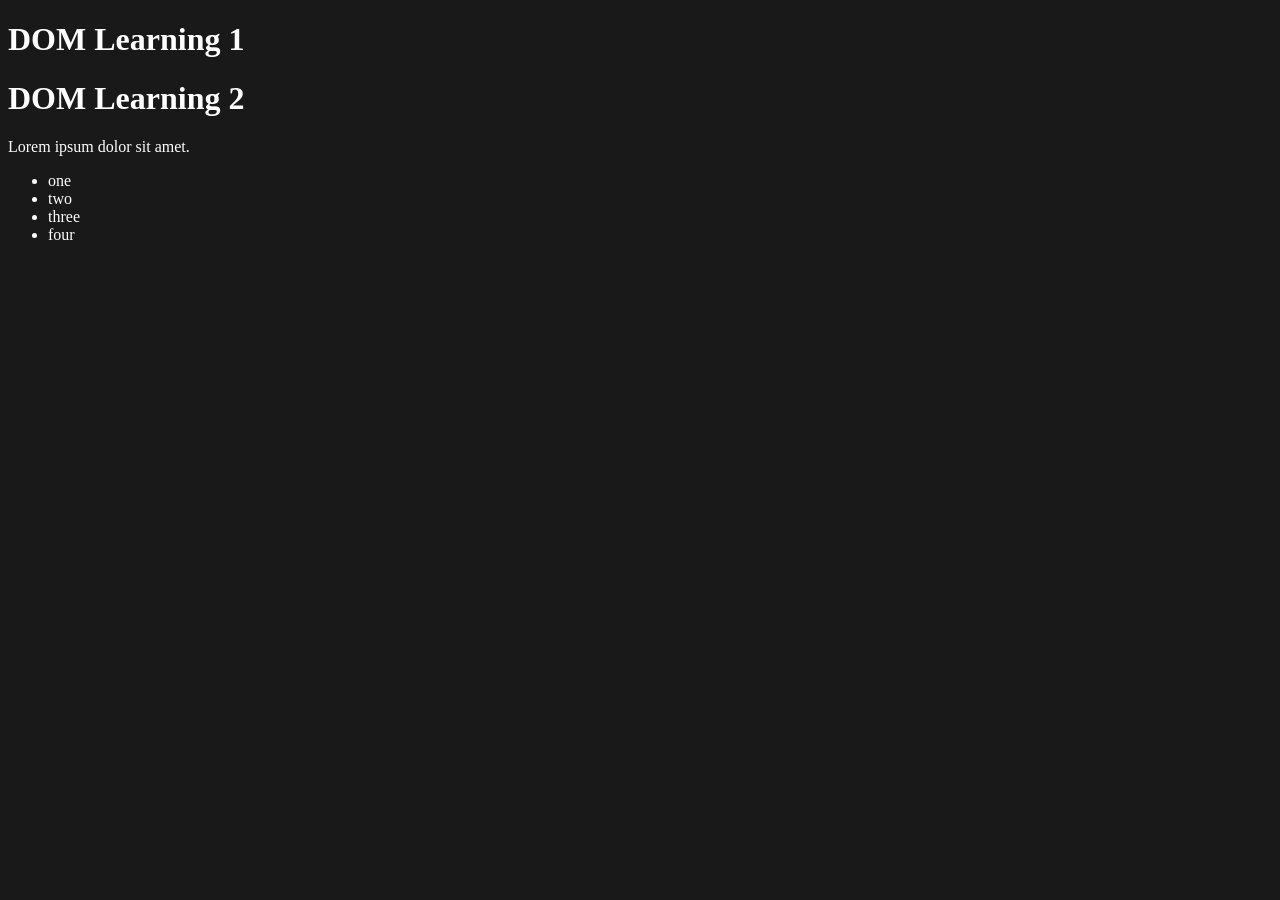
<file: 06_dom/index.html>
<!DOCTYPE html>
<html lang="en">
<head>
    <meta charset="UTF-8">
    <meta name="viewport" content="width=device-width, initial-scale=1.0">
    <title>DOM</title>
    <style>
        .bg-black {
            background-color: #191919;
            color: #ffffff;
        }
    </style>
</head>
<body class="bg-black">
    <div>
        <h1 id="title" class="heading">DOM Learning 1</h1>
        <h1 class="heading">DOM Learning 2</h1>
        <p>Lorem ipsum dolor sit amet.</p>
        <ul>
            <li class="list-item">one</li>
            <li class="list-item">two</li>
            <li class="list-item">three</li>
            <li class="list-item">four</li>
        </ul>
    </div>
</body>
</html>
</file>
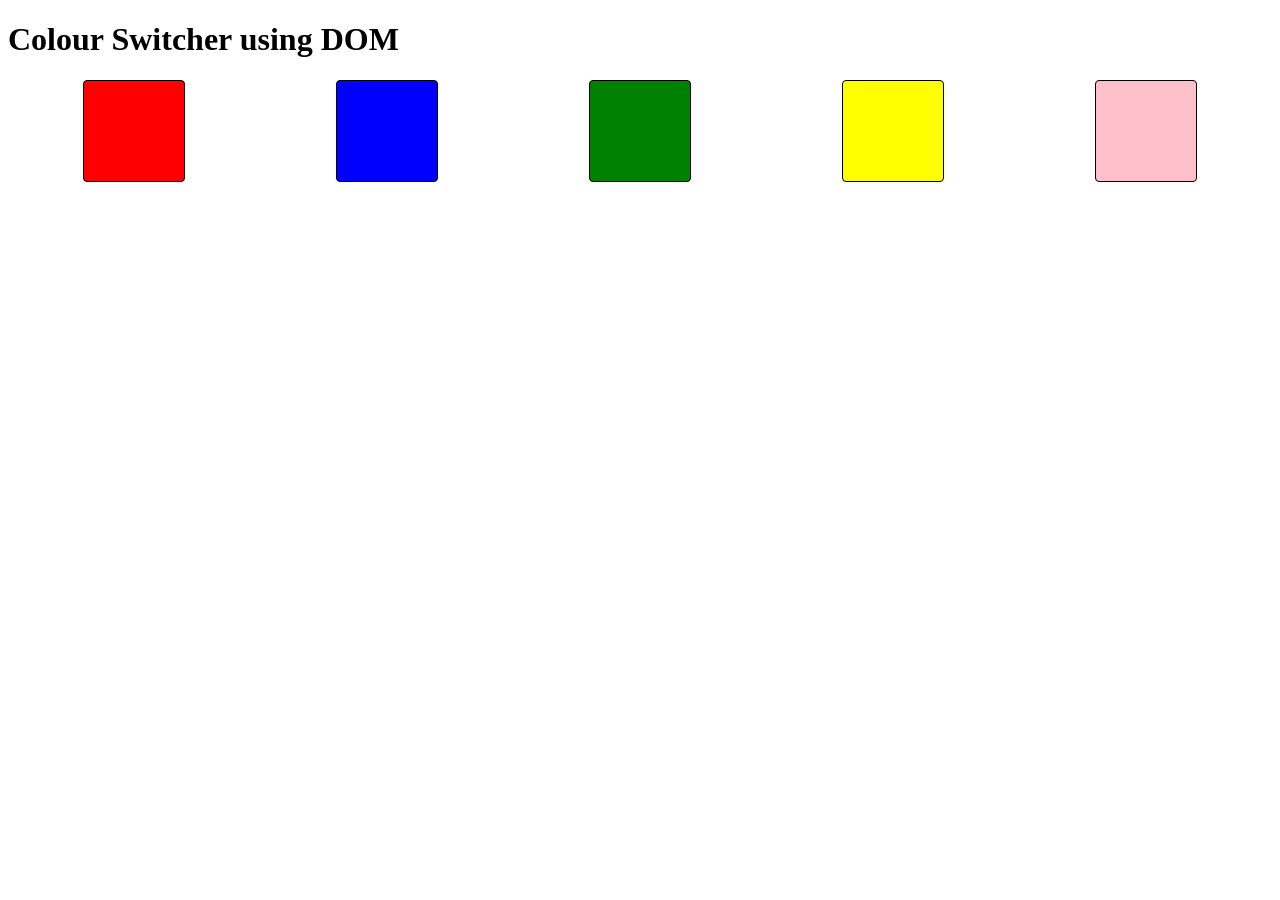
<file: 07_projects/colourSwitcher/index.html>
<!DOCTYPE html>
<html lang="en">
<head>
    <meta charset="UTF-8">
    <meta name="viewport" content="width=device-width, initial-scale=1.0">
    <title>Document</title>
    <link rel="stylesheet" href="style.css">
</head>
<body>
    <h1>Colour Switcher using DOM</h1>
    <div class="parent">
        <div class="buttons" id="red"></div>
        <div class="buttons" id="blue"></div>
        <div class="buttons" id="green"></div>
        <div class="buttons" id="yellow"></div>
        <div class="buttons" id="pink"></div>
    </div>
    <script src="index.js"></script>
</body>
</html>
</file>
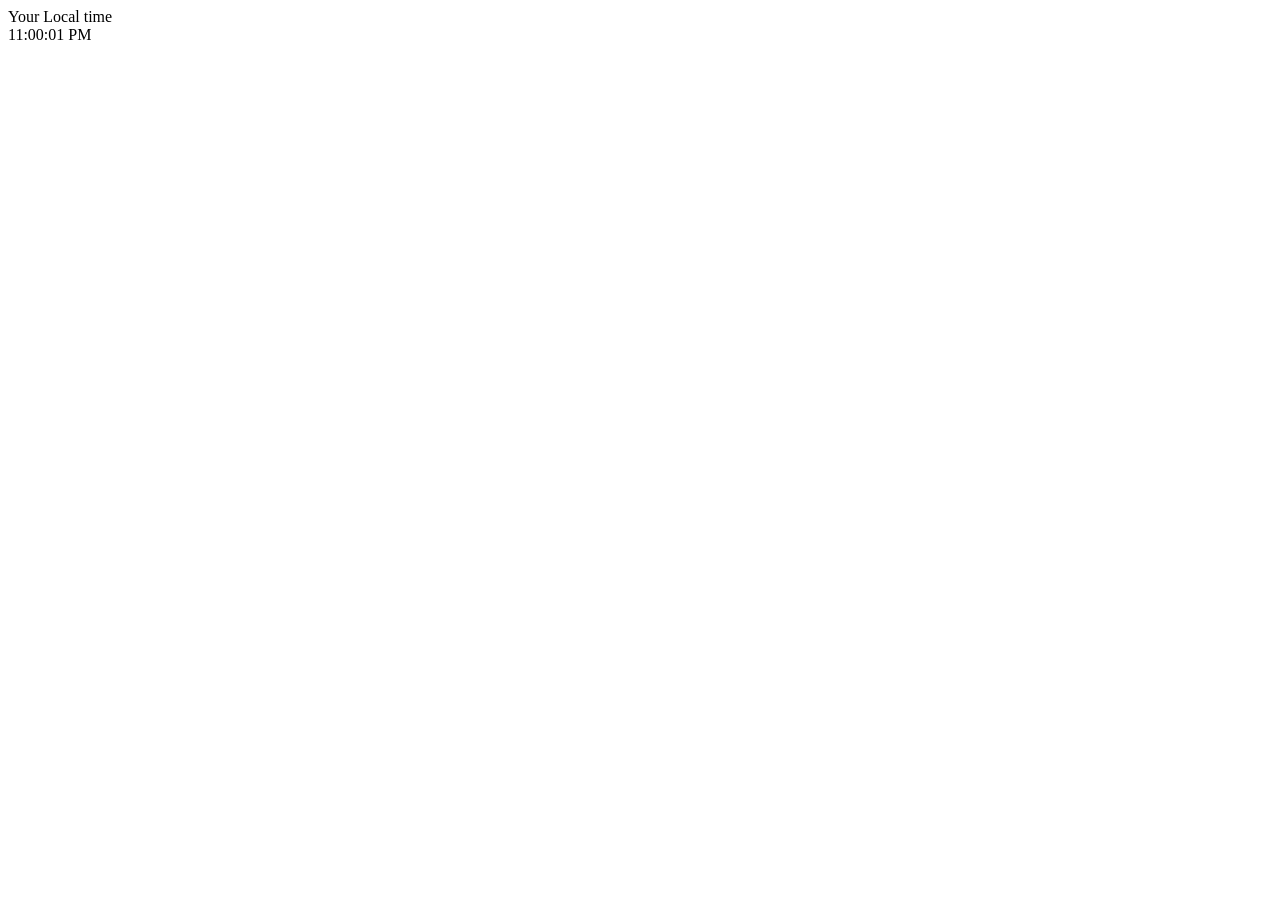
<file: 07_projects/digitalClock/index.html>
<!DOCTYPE html>
<html lang="en">
<head>
    <meta charset="UTF-8">
    <meta name="viewport" content="width=device-width, initial-scale=1.0">
    <title>Document</title>
</head>
<body>
    <div id="banner">Your Local time</div>
    <div id="clock">thisi</div>
    <script src="index.js"></script>
</body>
</html>
</file>
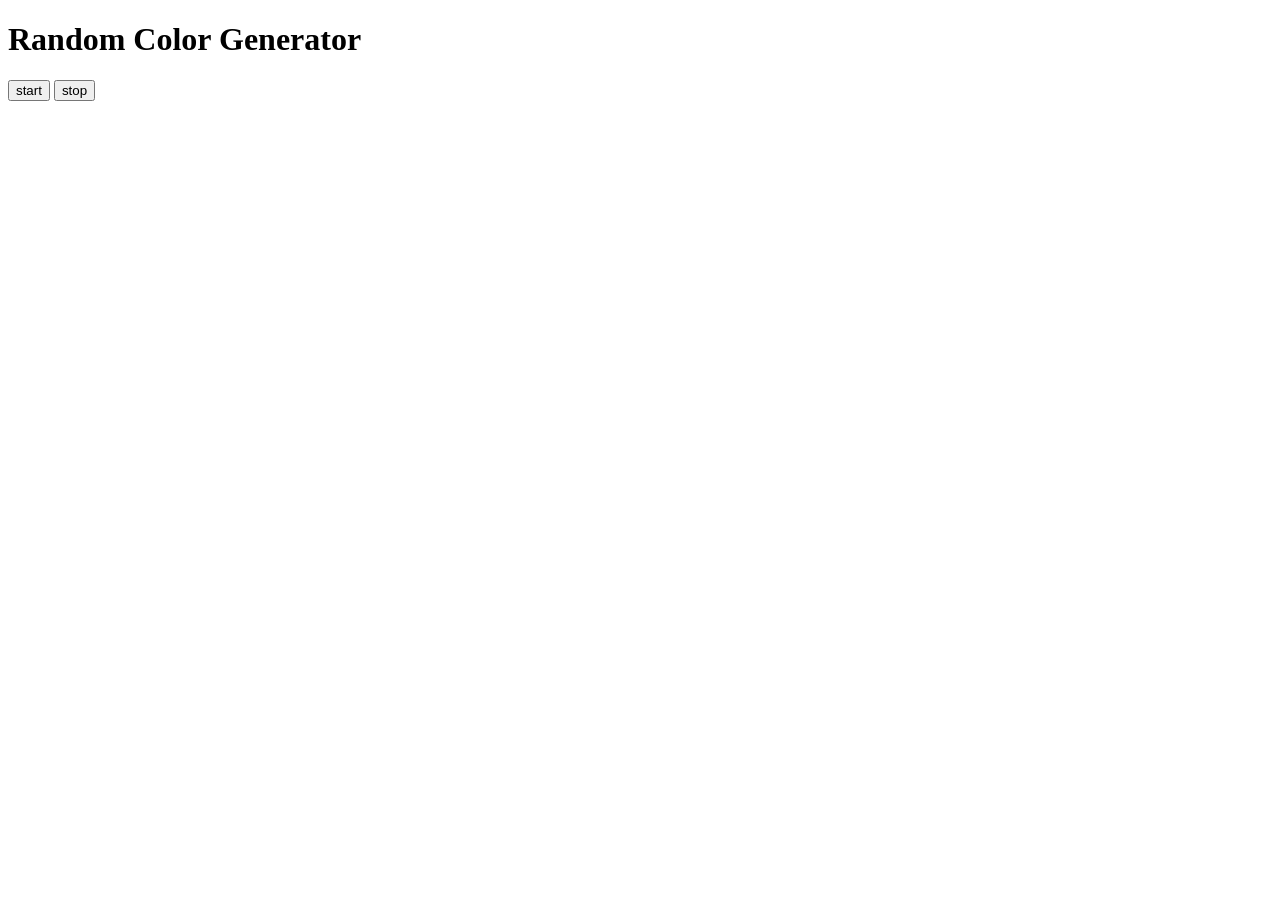
<file: 07_projects/randomColorGenerator/index.html>
<!DOCTYPE html>
<html lang="en">
<head>
    <meta charset="UTF-8">
    <meta name="viewport" content="width=device-width, initial-scale=1.0">
    <title>Document</title>
</head>
<body>
    <h1>Random Color Generator</h1>
    <button id="start">start</button>
    <button id="stop">stop</button>
    <script src="index.js"></script>
</body>
</html>
</file>
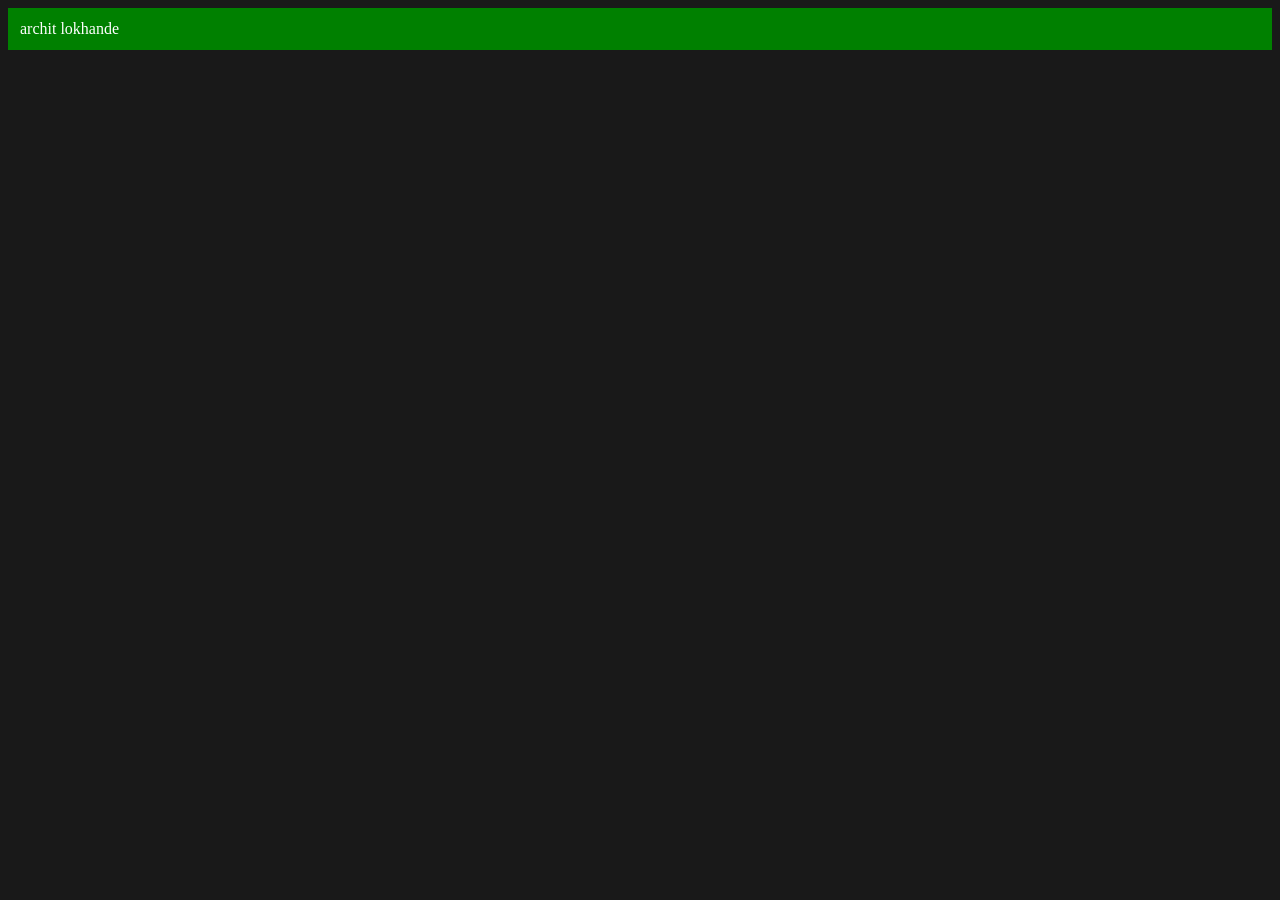
<file: 06_dom/three.html>
<!DOCTYPE html>
<html lang="en">
<head>
    <meta charset="UTF-8">
    <meta name="viewport" content="width=device-width, initial-scale=1.0">
    <title>Document</title>
    <style>
        .bg-black {
            background-color: #191919;
            color: #ffffff;
        }
    </style>
</head>
<body class="bg-black">
    
</body>
<script>
    const div = document.createElement('div')
    div.className = 'main'
    div.id = 'new'
    div.setAttribute("title", "generated text")
    div.style.color = 'white'
    div.style.backgroundColor = 'green'
    div.style.padding = '12px'
    const addText = document.createTextNode('archit lokhande')
    div.appendChild(addText)
    document.body.appendChild(div)
</script>
</html>
</file>
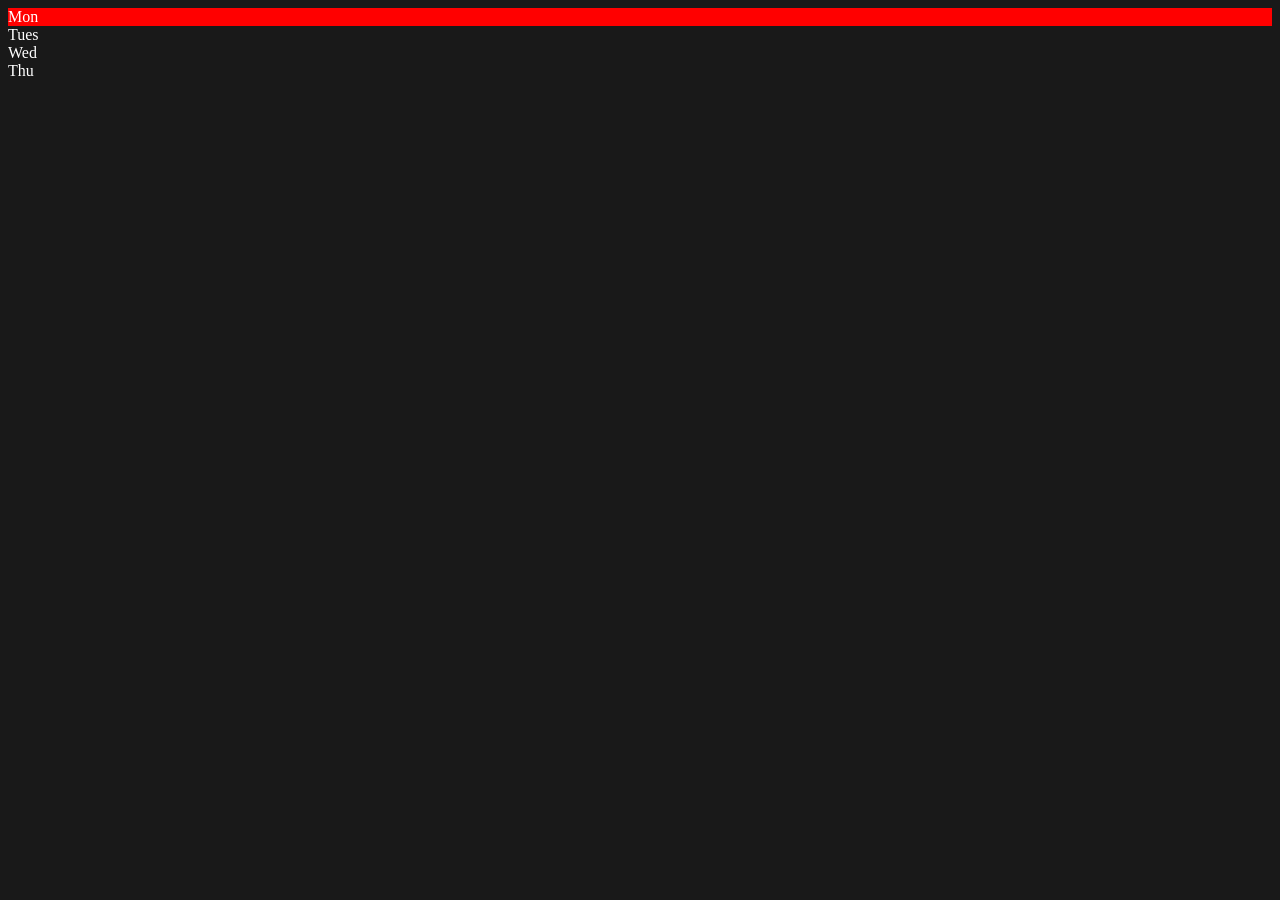
<file: 06_dom/two.html>
<!DOCTYPE html>
<html lang="en">
<head>
    <meta charset="UTF-8">
    <meta name="viewport" content="width=device-width, initial-scale=1.0">
    <title>Document</title>
    <style>
        .bg-black {
            background-color: #191919;
            color: #ffffff;
        }
    </style>
</head>
<body class="bg-black">
    <div class="parent">
        <div class="day">Mon</div>
        <div class="day">Tues</div>
        <div class="day">Wed</div>
        <div class="day">Thu</div>
    </div>
</body>
<script>
    const parent = document.querySelector('.parent')
    // console.log(parent)
    // console.log(parent.children[1].innerText)

    for(let i = 0; i<parent.children.length; i++) {
        console.log(parent.children[i].innerHTML)
    }

    parent.children[0].style.backgroundColor = 'red'
    // console.log(parent.firstElementChild)
    // console.log(parent.lastElementChild)

    const dayOne = document.querySelector('.day')
    console.log(dayOne.parentElement)
</script>
</html>
</file>
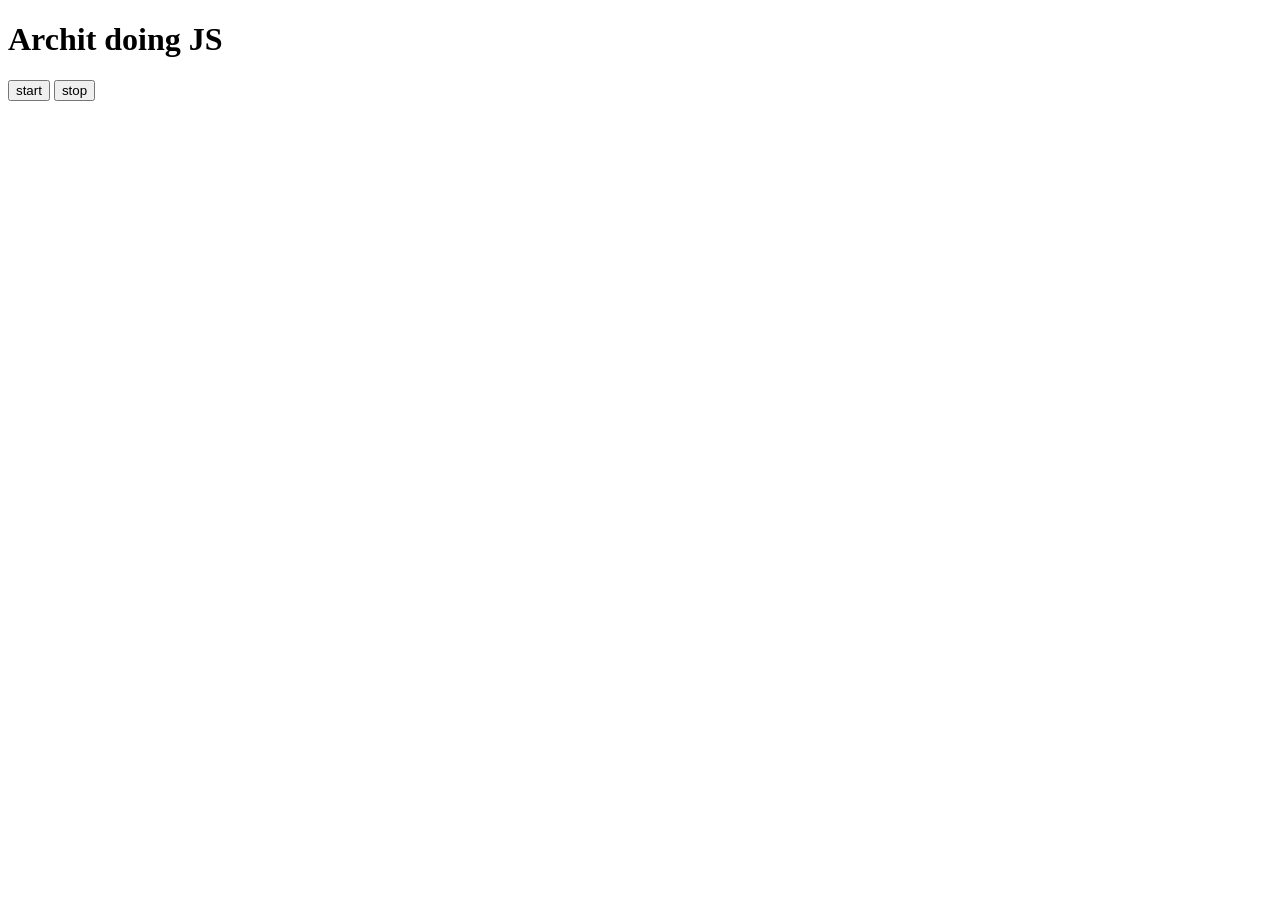
<file: 08_events/three.html>
<!DOCTYPE html>
<html lang="en">
<head>
    <meta charset="UTF-8">
    <meta name="viewport" content="width=device-width, initial-scale=1.0">
    <title>Document</title>
</head>
<body>
    <h1>Archit doing JS</h1>
    <button id="start">start</button>
    <button id="stop">stop</button>
    <script>

    const printName = function() {
        console.log('Archit', new Date().toLocaleString())
    }

    let intervalId = setInterval(printName, 1000);

    document.querySelector('#start').addEventListener('click', function(){
        if (!intervalId) {
            intervalId = null
            intervalId = setInterval(printName, 1000);
            console.log('started')
        }
    })

    document.querySelector('#stop').addEventListener('click', function(){
        clearInterval(intervalId)
        intervalId = null
        console.log('stopped')
    })
</script>
</body>
</html>
</file>
<file: 07_projects/colourSwitcher/style.css>
.parent {
    display: flex;
    justify-content: space-around;
}

.buttons {
    height: 100px;
    width: 100px;
    border: 1px solid black;
    border-radius: 4px;
    cursor: pointer;
}

#red {
    background-color: red;
}

#blue {
    background-color: blue;
}

#green {
    background-color: green;
}

#yellow {
    background-color: yellow;
}

#pink {
    background-color: pink;
}
</file>
